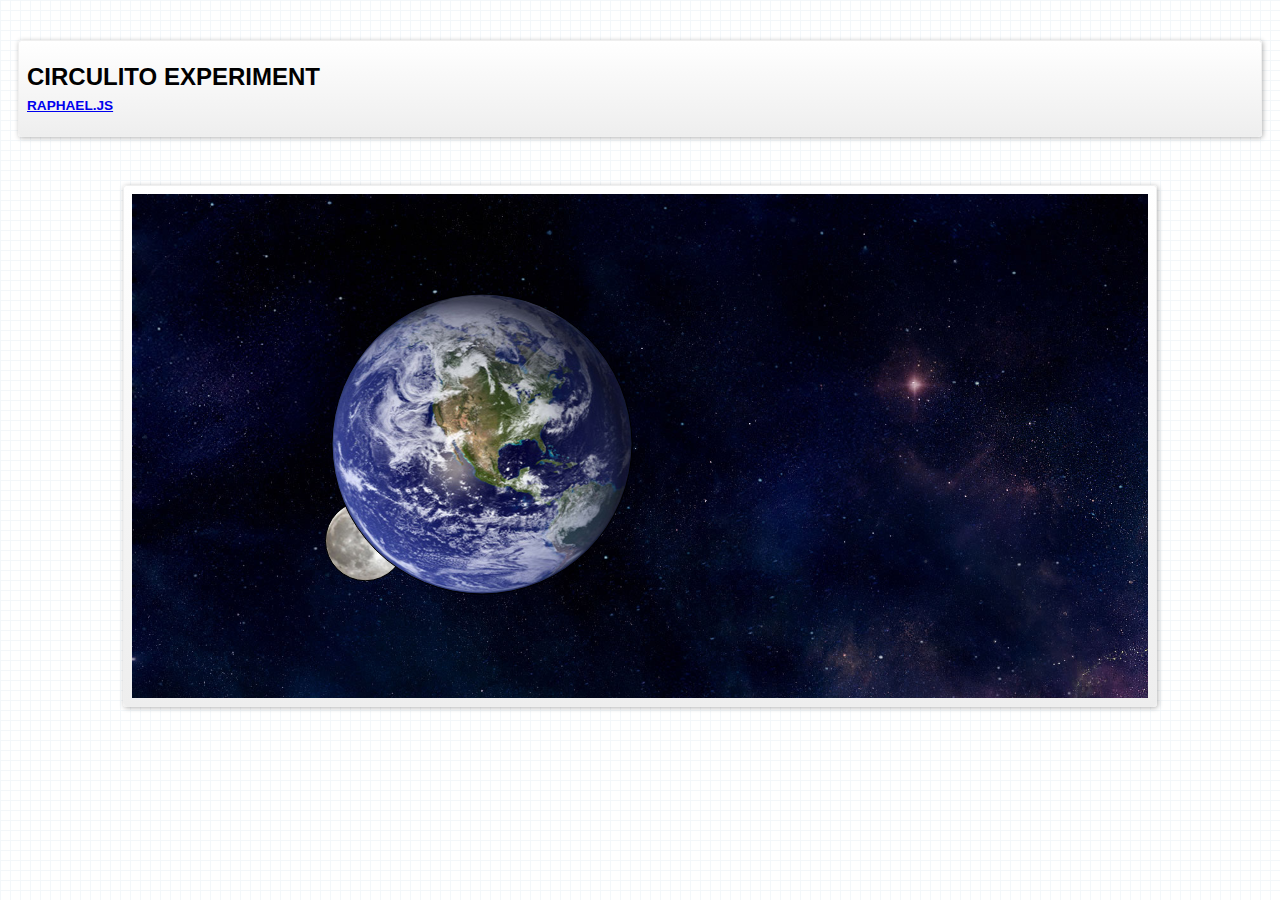
<file: raphaeljs-circulo/index.html>
<!DOCTYPE html>
<!--[if IE 8]>    <html class="no-js lt-ie9" lang="en"> <![endif]-->
<!--[if gt IE 8]><!--> <html class="no-js" lang="en"> <!--<![endif]-->
<head>
	<meta charset="utf-8" />
	<title>Dibuja un círculo con RaphaelJS</title>
	<!-- LINKS  -->
	<link rel="stylesheet" href="css/express.css">
	<!-- IE8 'n older IEs  -->
	<!--[if lt IE 9]>
		<script src="http://html5shiv.googlecode.com/svn/trunk/html5.js"></script>
		<script src="../javascripts/respond-min.js"></script>
	<![endif]--> 
	<script type="text/javascript" src="javascripts/express.js"></script>
	<script type="text/javascript" src="javascripts/raphael-min.js"></script>
	<script type="text/javascript">
	domready(function () {
		
		// Seleccionar el div contenedor y preparar el "lienzo" con RaphaelJS
		var elDrawArea = document.getElementById("drawArea");
		da = new Raphael(elDrawArea, 700, 500);
		
		// Dibujar las formas (Tierra y luna)
		var tierra = da.circle(350, 250, 150);
		tierra.attr({'fill': 'url(images/earth.jpg)'});
		var luna = da.circle(190, 380, 40);
		luna.attr({'fill': 'url(images/moon.jpg)', 'background-size':'100', 'id':'luna'});

		// Definir las animaciones: movimientox (cx, cy), tiempo, easing
		var t = 12e3; // 12000ms = 12 segundos
		traslacion1 = Raphael.animation({cx: 530,cy: 120}, t/2, 'linear', deVuelta);
		traslacion2 = Raphael.animation({cx: 190,cy: 380}, t/2, 'easeIn', deIda);

		// Funciones utilizadas como callbacks de las animaciones para perpetuar el ciclo de traslación.
		function deIda(){
			luna.toBack(); // se utiliza para enviar a la luna detrás de la tierra
			luna.animate(traslacion1);
		}

		function deVuelta(){
			luna.toFront();	 // pasa la luna al frente de la tierra
			luna.animate(traslacion2);
		}
		
		// Inicia la animación de traslación
		deIda();

	});
	</script>

</head>
<body>
	<div class="container">
		<div class="row page">
			<div class="twelve columns">
				<div class="row"><div class="twelve columns"><div class="panel">
						<h1 class="supertitle">Circulito experiment</h1>
						<h2 class="tagline"><a href="http://raphaeljs.com">Raphael.JS</a></h2>
				</div></div></div>
				<div class="row"><div class="twelve columns">
					<div class="ten columns offset-by-one">
						<div class="panel minheight" id="htmlog">
							
							<div id="drawArea" style="background:url(images/bg.jpg); background-size:100%;"></div>

						</div>
					</div>
				</div></div>
			</div>
		</div>
	</div>
</body>
</html>
</file>
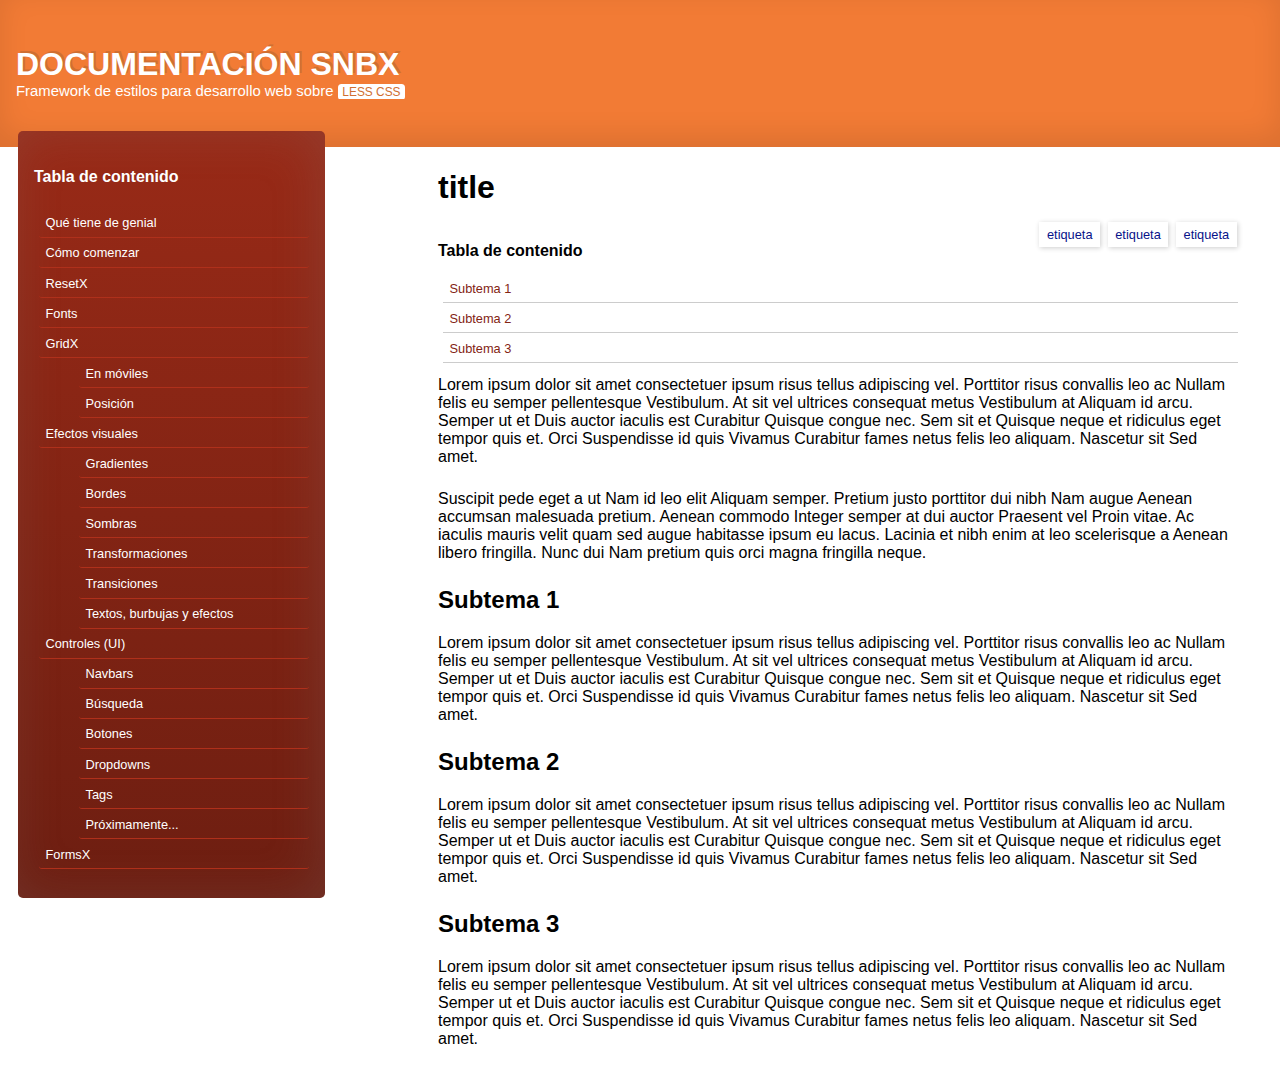
<file: snbx_docs/index.html>
<!DOCTYPE html>
<!--[if IE 8]>    <html class="no-js lt-ie9" lang="en"> <![endif]-->
<!--[if gt IE 8]><!--> <html class="no-js" lang="en"> <!--<![endif]-->
<head>
	<meta charset="utf-8" />
	<meta name="viewport" content="width=device-width, initial-scale=1.0,maximum-scale=1.0" />

	<title>Documentación SNBX</title>
	
	<!-- LINKS  -->
	<link rel="stylesheet" href="css/style.css">
	<link type="text/plain" rel="author" href="../humans.txt" />
	<link rel="shortcut icon" href="../images/favicon.ico" type="image/x-icon" />
	<link rel="apple-touch-icon-precomposed" href="../images/apple-touch-icon.png">
	<link rel="apple-touch-icon-precomposed" sizes="114x114" href="../images/apple-touch-icon-114x114.png">
	<!-- IE8 'n older IEs  -->
	<!--[if lt IE 9]>
		<script src="http://html5shiv.googlecode.com/svn/trunk/html5.js"></script>
		<script src="../javascripts/respond-min.js"></script>
	<![endif]-->

</head>
<body>

	<header>
		<div class="row">
			<div class="twelve columns">
				<h1 class="title">Documentación SNBX</h1>
				<p class="tagline">Framework de estilos para desarrollo web sobre <a href="">LESS CSS</a></p>
			</div>
		</div>
	</header>
	<!-- container -->
	<div class="container">

		<div class="areaContent">
			<div class="content eight columns hfeed push-four">
				<div class="hentry entry">
					<h1 class="entry-title">title</h1>
					<ul class="tags">
						<li><a href="http://google.com" rel="tag">etiqueta</a></li>
						<li><a href="#" rel="tag">etiqueta</a></li>
						<li><a href="#" rel="tag">etiqueta</a></li>
					</ul>

					<strong class="tocTitle">Tabla de contenido</strong>
					<ul class="toc">
						<li><a href="#s1">Subtema 1</a></li>
						<li><a href="#s2">Subtema 2</a></li>
						<li><a href="#s3">Subtema 3</a></li>
					</ul>
					<div class="entry-content">
						<p>Lorem ipsum dolor sit amet consectetuer ipsum risus tellus adipiscing vel. Porttitor risus convallis leo ac Nullam felis eu semper pellentesque Vestibulum. At sit vel ultrices consequat metus Vestibulum at Aliquam id arcu. Semper ut et Duis auctor iaculis est Curabitur Quisque congue nec. Sem sit et Quisque neque et ridiculus eget tempor quis et. Orci Suspendisse id quis Vivamus Curabitur fames netus felis leo aliquam. Nascetur sit Sed amet.</p>
						<p>Suscipit pede eget a ut Nam id leo elit Aliquam semper. Pretium justo porttitor dui nibh Nam augue Aenean accumsan malesuada pretium. Aenean commodo Integer semper at dui auctor Praesent vel Proin vitae. Ac iaculis mauris velit quam sed augue habitasse ipsum eu lacus. Lacinia et nibh enim at leo scelerisque a Aenean libero fringilla. Nunc dui Nam pretium quis orci magna fringilla neque.</p>
						<h2 id="s1">Subtema 1</h2>
						<p>Lorem ipsum dolor sit amet consectetuer ipsum risus tellus adipiscing vel. Porttitor risus convallis leo ac Nullam felis eu semper pellentesque Vestibulum. At sit vel ultrices consequat metus Vestibulum at Aliquam id arcu. Semper ut et Duis auctor iaculis est Curabitur Quisque congue nec. Sem sit et Quisque neque et ridiculus eget tempor quis et. Orci Suspendisse id quis Vivamus Curabitur fames netus felis leo aliquam. Nascetur sit Sed amet.</p>
						<h2 id="s2">Subtema 2</h2>
						<p>Lorem ipsum dolor sit amet consectetuer ipsum risus tellus adipiscing vel. Porttitor risus convallis leo ac Nullam felis eu semper pellentesque Vestibulum. At sit vel ultrices consequat metus Vestibulum at Aliquam id arcu. Semper ut et Duis auctor iaculis est Curabitur Quisque congue nec. Sem sit et Quisque neque et ridiculus eget tempor quis et. Orci Suspendisse id quis Vivamus Curabitur fames netus felis leo aliquam. Nascetur sit Sed amet.</p>
						<h2 id="s3">Subtema 3</h2>
						<p>Lorem ipsum dolor sit amet consectetuer ipsum risus tellus adipiscing vel. Porttitor risus convallis leo ac Nullam felis eu semper pellentesque Vestibulum. At sit vel ultrices consequat metus Vestibulum at Aliquam id arcu. Semper ut et Duis auctor iaculis est Curabitur Quisque congue nec. Sem sit et Quisque neque et ridiculus eget tempor quis et. Orci Suspendisse id quis Vivamus Curabitur fames netus felis leo aliquam. Nascetur sit Sed amet.</p>
					</div>
				</div>
			</div>

			<div class="three columns areaSidebar pull-eight">
				<section class="sidebar">
					<aside class="widget areaToc">
						<h4 class="title">Tabla de contenido</h4>
						<ul class="toc">
							<li><a href="#"><span class="icon"></span>Qué tiene de genial</a></li>
							<li><a href="#"><span class="icon"></span>Cómo comenzar</a></li>
							<li><a href="#"><span class="icon"></span>ResetX</a></li>
							<li><a href="#"><span class="icon"></span>Fonts</a></li>
							<li>
								<a href="#"><span class="icon"></span>GridX</a>
								<ul>
									<li><a href="#"><span class="icon"></span>En móviles</a></li>
									<li><a href="#"><span class="icon"></span>Posición</a></li>
								</ul>
							</li>
							<li><a href="#">
								<span class="icon"></span>Efectos visuales</a>
								<ul>
									<li><a href="#"><span class="icon"></span>Gradientes</a></li>
									<li><a href="#"><span class="icon"></span>Bordes</a></li>
									<li><a href="#"><span class="icon"></span>Sombras</a></li>
									<li><a href="#"><span class="icon"></span>Transformaciones</a></li>
									<li><a href="#"><span class="icon"></span>Transiciones</a></li>
									<li><a href="#"><span class="icon"></span>Textos, burbujas y efectos</a></li>
								</ul>
							</li>
							<li><a href="#">
								<span class="icon"></span>Controles (UI)</a>
								<ul>
									<li><a href="#"><span class="icon"></span>Navbars</a></li>
									<li><a href="#"><span class="icon"></span>Búsqueda</a></li>
									<li><a href="#"><span class="icon"></span>Botones</a></li>
									<li><a href="#"><span class="icon"></span>Dropdowns</a></li>
									<li><a href="#"><span class="icon"></span>Tags</a></li>
									<li><a href="#"><span class="icon"></span>Próximamente...</a></li>
								</ul>
							</li>
							<li><a href="#"><span class="icon"></span>FormsX</a></li>
						</ul>
					</aside>
				</section>
			</div>
		</div>

	</div>
	<!-- container -->
</body>
</html>
</file>
<file: raphaeljs-circulo/css/express.css>
/* This beautiful CSS-File has been crafted with LESS (lesscss.org) and compiled by simpLESS (wearekiss.com/simpless) */
/*!
*
* LA SAN BOX
*
*//*!
*
* FONTX
* by @dic7 (github:ivanmendoza)
*
* To use with _snbx-reset.less.
* 
*//*!
*
* RESETX
* by @dic7 (github:ivanmendoza)
* 
* Based on Start Vanilla CSS 1.0.1 and CSS Normalize
* Required: _snbx-font.less or similar. 
*
*/body{font:normal 1em verdana,helvetica,arial,sans-serif;font-size:16px;background:#fff;color:#000;margin:0;padding:0}pre,code,tt{font:normal 1/1.5 'Lucida Console','Consolas','Courier New',monospace}b,strong{font-weight:700}h1,h2,h3,h4,h5,h6{font:normal 2/.9 'gill sans','Century Gothic',verdana,sans-serif}em,i,dfn{font-style:italic}dfn{font-weight:700}p,code,pre,kbd{margin:0 0 1.5em 0}blockquote{margin:0 1.5em 1.5em 1.5em;font-style:italic}cite{font-style:italic}li ul,li ol{margin:0 1.5em}ul,ol{margin:0 1.5em 1.5em 1.5em}ul{list-style-type:disc}ol{list-style-type:decimal}ol ol{list-style:upper-alpha}ol ol ol{list-style:lower-roman}ol ol ol ol{list-style:lower-alpha}dl{margin:0 0 1.5em 0}dl dt{font-weight:700}dd{margin-left:1.5em}table{margin-bottom:1.4em;width:100%;border-collapse:collapse;border-spacing:0}th{font-weight:700;text-align:left}th,td,caption{padding:4px 10px 4px 5px}tfoot{font-style:italic}sup,sub{line-height:0}abbr,acronym{border-bottom:1px dotted}address{margin:0 0 1.5em;font-style:italic}del{text-decoration:line-through}pre{margin:1.5em 0;white-space:pre}img.centered,.aligncenter,div.aligncenter{display:block;margin-left:auto;margin-right:auto}img.alignright{display:inline}img.alignleft{display:inline}.alignright{float:right;margin-left:10px}.alignleft{float:left;margin-right:10px}img{max-width:100%}* html .clearfix{height:1%}*+html .clearfix{display:inline-block}.clearfix:after{content:".";display:block;height:0;clear:both;visibility:hidden}* html .group{height:1%}*+html .group{display:inline-block}.group:after{content:".";display:block;height:0;clear:both;visibility:hidden}.input,textarea,button,label{font:normal 1/1 tahoma,sans-serif}article,aside,details,figcaption,figure,footer,header,hgroup,nav,section,summary{display:block}audio,canvas,video{display:inline-block;*display:inline;*zoom:1}audio:not([controls]){display:none}[hidden]{display:none}form{margin:0}fieldset{border:1px solid #c0c0c0;margin:0 2px;padding:.35em .625em .75em}legend{border:0;padding:0;white-space:normal;*margin-left:-7px}button,input,select,textarea{font-size:100%;margin:0;vertical-align:baseline;*vertical-align:middle}button,input{line-height:normal}button,input[type="button"],input[type="reset"],input[type="submit"]{cursor:pointer;-webkit-appearance:button;*overflow:visible}button[disabled],input[disabled]{cursor:default}input[type="checkbox"],input[type="radio"]{box-sizing:border-box;padding:0;*height:13px;*width:13px}input[type="search"]{-webkit-appearance:textfield;-moz-box-sizing:content-box;-webkit-box-sizing:content-box;box-sizing:content-box}input[type="search"]::-webkit-search-decoration,input[type="search"]::-webkit-search-cancel-button{-webkit-appearance:none}button::-moz-focus-inner,input::-moz-focus-inner{border:0;padding:0}textarea{overflow:auto;vertical-align:top}.leftAlign{float:left;clear:none}.rightAlign{float:right;clear:none}.textToLeft{text-align:left}.textToCenter{text-align:center}.textToRight{text-align:right}.areaForm{clear:both;margin:0;padding:0;overflow:hidden}/*!
*
* GRIDX
* by @dic7 (github:ivanmendoza)
*
* Based on Gridpak – gridpak.com
* 
*/.mixin-span_first{margin-left:0;border-left-width:0}.columns.borderL{border-left:solid 1px #ccc!important}.columns.borderR{border-right:solid 1px #ccc!important}.borderT{border-top:solid 2px rgba(0,0,0,.30000000000000004)!important}.borderB{border-bottom:solid 2px rgba(0,0,0,.30000000000000004)!important}.container{width:100%;max-width:480px}.row{overflow:hidden}.one-mobile.column,.one-mobile.columns{width:25%;border:0 solid rgba(0,0,0,0);float:left;-webkit-box-sizing:border-box;-moz-box-sizing:border-box;box-sizing:border-box;-moz-background-clip:padding-box!important;-webkit-background-clip:padding-box!important;background-clip:padding-box!important;border-left-width:4px;padding:0;margin-left:0;position:relative}.two-mobile.columns{width:50%;border:0 solid rgba(0,0,0,0);float:left;-webkit-box-sizing:border-box;-moz-box-sizing:border-box;box-sizing:border-box;-moz-background-clip:padding-box!important;-webkit-background-clip:padding-box!important;background-clip:padding-box!important;border-left-width:4px;padding:0;margin-left:0;position:relative}.three-mobile.columns{width:75%;border:0 solid rgba(0,0,0,0);float:left;-webkit-box-sizing:border-box;-moz-box-sizing:border-box;box-sizing:border-box;-moz-background-clip:padding-box!important;-webkit-background-clip:padding-box!important;background-clip:padding-box!important;border-left-width:4px;padding:0;margin-left:0;position:relative}.four-mobile.columns{width:100%;border:0 solid rgba(0,0,0,0);float:left;-webkit-box-sizing:border-box;-moz-box-sizing:border-box;box-sizing:border-box;-moz-background-clip:padding-box!important;-webkit-background-clip:padding-box!important;background-clip:padding-box!important;border-left-width:0;padding:0;margin-left:0;position:relative}.offset-by-one{margin-left:25%!important}.offset-by-two{margin-left:50%!important}.offset-by-three{margin-left:75%!important}.offset-by-four{margin-left:100%!important}.column:first-child,.columns:first-child{margin-left:0;border-left-width:0}@media screen and (min-width: 481px) and (max-width: 1024px){.container{ width:100%;max-width:1000px}.row{overflow:hidden}.one.column,.one.columns{width:8.333333333333334%;border:0 solid rgba(0,0,0,0);float:left;-webkit-box-sizing:border-box;-moz-box-sizing:border-box;box-sizing:border-box;-moz-background-clip:padding-box!important;-webkit-background-clip:padding-box!important;background-clip:padding-box!important;border-left-width:10px;padding:0;margin-left:0;position:relative}.two.columns{width:16.666666666666668%;border:0 solid rgba(0,0,0,0);float:left;-webkit-box-sizing:border-box;-moz-box-sizing:border-box;box-sizing:border-box;-moz-background-clip:padding-box!important;-webkit-background-clip:padding-box!important;background-clip:padding-box!important;border-left-width:10px;padding:0;margin-left:0;position:relative}.three.columns{width:25%;border:0 solid rgba(0,0,0,0);float:left;-webkit-box-sizing:border-box;-moz-box-sizing:border-box;box-sizing:border-box;-moz-background-clip:padding-box!important;-webkit-background-clip:padding-box!important;background-clip:padding-box!important;border-left-width:10px;padding:0;margin-left:0;position:relative}.four.columns{width:33.333333333333336%;border:0 solid rgba(0,0,0,0);float:left;-webkit-box-sizing:border-box;-moz-box-sizing:border-box;box-sizing:border-box;-moz-background-clip:padding-box!important;-webkit-background-clip:padding-box!important;background-clip:padding-box!important;border-left-width:10px;padding:0;margin-left:0;position:relative}.five.columns{width:41.66666666666667%;border:0 solid rgba(0,0,0,0);float:left;-webkit-box-sizing:border-box;-moz-box-sizing:border-box;box-sizing:border-box;-moz-background-clip:padding-box!important;-webkit-background-clip:padding-box!important;background-clip:padding-box!important;border-left-width:10px;padding:0;margin-left:0;position:relative}.six.columns{width:50%;border:0 solid rgba(0,0,0,0);float:left;-webkit-box-sizing:border-box;-moz-box-sizing:border-box;box-sizing:border-box;-moz-background-clip:padding-box!important;-webkit-background-clip:padding-box!important;background-clip:padding-box!important;border-left-width:10px;padding:0;margin-left:0;position:relative}.seven.columns{width:58.333333333333336%;border:0 solid rgba(0,0,0,0);float:left;-webkit-box-sizing:border-box;-moz-box-sizing:border-box;box-sizing:border-box;-moz-background-clip:padding-box!important;-webkit-background-clip:padding-box!important;background-clip:padding-box!important;border-left-width:10px;padding:0;margin-left:0;position:relative}.eight.columns{width:66.66666666666667%;border:0 solid rgba(0,0,0,0);float:left;-webkit-box-sizing:border-box;-moz-box-sizing:border-box;box-sizing:border-box;-moz-background-clip:padding-box!important;-webkit-background-clip:padding-box!important;background-clip:padding-box!important;border-left-width:10px;padding:0;margin-left:0;position:relative}.nine.columns{width:75%;border:0 solid rgba(0,0,0,0);float:left;-webkit-box-sizing:border-box;-moz-box-sizing:border-box;box-sizing:border-box;-moz-background-clip:padding-box!important;-webkit-background-clip:padding-box!important;background-clip:padding-box!important;border-left-width:10px;padding:0;margin-left:0;position:relative}.ten.columns{width:83.33333333333334%;border:0 solid rgba(0,0,0,0);float:left;-webkit-box-sizing:border-box;-moz-box-sizing:border-box;box-sizing:border-box;-moz-background-clip:padding-box!important;-webkit-background-clip:padding-box!important;background-clip:padding-box!important;border-left-width:10px;padding:0;margin-left:0;position:relative}.eleven.columns{width:91.66666666666667%;border:0 solid rgba(0,0,0,0);float:left;-webkit-box-sizing:border-box;-moz-box-sizing:border-box;box-sizing:border-box;-moz-background-clip:padding-box!important;-webkit-background-clip:padding-box!important;background-clip:padding-box!important;border-left-width:10px;padding:0;margin-left:0;position:relative}.twelve.columns{width:100%;border:0 solid rgba(0,0,0,0);float:left;-webkit-box-sizing:border-box;-moz-box-sizing:border-box;box-sizing:border-box;-moz-background-clip:padding-box!important;-webkit-background-clip:padding-box!important;background-clip:padding-box!important;border-left-width:10px;padding:0;margin-left:0;position:relative}.offset-by-one{margin-left:8.333333333333334%!important}.offset-by-two{margin-left:16.666666666666668%!important}.offset-by-three{margin-left:25%!important}.offset-by-four{margin-left:33.333333333333336%!important}.offset-by-five{margin-left:41.66666666666667%!important}.offset-by-six{margin-left:50%!important}.offset-by-seven{margin-left:58.333333333333336%!important}.offset-by-eight{margin-left:66.66666666666667%!important}.offset-by-nine{margin-left:75%!important}.offset-by-ten{margin-left:83.33333333333334%!important}.offset-by-eleven{margin-left:91.66666666666667%!important}.offset-by-twelve{margin-left:100%!important}.pull-two{right:16.666666666666668%}.pull-three{right:25%}.pull-four{right:33.333333333333336%}.pull-five{right:41.66666666666667%}.pull-six{right:50%}.pull-seven{right:58.333333333333336%}.pull-eight{right:66.66666666666667%}.pull-nine{right:75%}.pull-ten{right:83.33333333333334%}.pull-eleven{right:91.66666666666667%}.pull-twelve{right:100%}.push-two{left:16.666666666666668%}.push-three{left:25%}.push-four{left:33.333333333333336%}.push-five{left:41.66666666666667%}.push-six{left:50%}.push-seven{left:58.333333333333336%}.push-eight{left:66.66666666666667%}.push-nine{left:75%}.push-ten{left:83.33333333333334%}.push-eleven{left:91.66666666666667%}.push-twelve{left:100%}.column:first-child,.columns:first-child{margin-left:0;border-left-width:0}}@media screen and (min-width: 1025px){.container{ width:100%;max-width:1260px}.row{overflow:hidden}.one.column,.one.columns{width:8.333333333333334%;border:0 solid rgba(0,0,0,0);float:left;-webkit-box-sizing:border-box;-moz-box-sizing:border-box;box-sizing:border-box;-moz-background-clip:padding-box!important;-webkit-background-clip:padding-box!important;background-clip:padding-box!important;border-left-width:10px;padding:0;margin-left:0;position:relative}.two.columns{width:16.666666666666668%;border:0 solid rgba(0,0,0,0);float:left;-webkit-box-sizing:border-box;-moz-box-sizing:border-box;box-sizing:border-box;-moz-background-clip:padding-box!important;-webkit-background-clip:padding-box!important;background-clip:padding-box!important;border-left-width:10px;padding:0;margin-left:0;position:relative}.three.columns{width:25%;border:0 solid rgba(0,0,0,0);float:left;-webkit-box-sizing:border-box;-moz-box-sizing:border-box;box-sizing:border-box;-moz-background-clip:padding-box!important;-webkit-background-clip:padding-box!important;background-clip:padding-box!important;border-left-width:10px;padding:0;margin-left:0;position:relative}.four.columns{width:33.333333333333336%;border:0 solid rgba(0,0,0,0);float:left;-webkit-box-sizing:border-box;-moz-box-sizing:border-box;box-sizing:border-box;-moz-background-clip:padding-box!important;-webkit-background-clip:padding-box!important;background-clip:padding-box!important;border-left-width:10px;padding:0;margin-left:0;position:relative}.five.columns{width:41.66666666666667%;border:0 solid rgba(0,0,0,0);float:left;-webkit-box-sizing:border-box;-moz-box-sizing:border-box;box-sizing:border-box;-moz-background-clip:padding-box!important;-webkit-background-clip:padding-box!important;background-clip:padding-box!important;border-left-width:10px;padding:0;margin-left:0;position:relative}.six.columns{width:50%;border:0 solid rgba(0,0,0,0);float:left;-webkit-box-sizing:border-box;-moz-box-sizing:border-box;box-sizing:border-box;-moz-background-clip:padding-box!important;-webkit-background-clip:padding-box!important;background-clip:padding-box!important;border-left-width:10px;padding:0;margin-left:0;position:relative}.seven.columns{width:58.333333333333336%;border:0 solid rgba(0,0,0,0);float:left;-webkit-box-sizing:border-box;-moz-box-sizing:border-box;box-sizing:border-box;-moz-background-clip:padding-box!important;-webkit-background-clip:padding-box!important;background-clip:padding-box!important;border-left-width:10px;padding:0;margin-left:0;position:relative}.eight.columns{width:66.66666666666667%;border:0 solid rgba(0,0,0,0);float:left;-webkit-box-sizing:border-box;-moz-box-sizing:border-box;box-sizing:border-box;-moz-background-clip:padding-box!important;-webkit-background-clip:padding-box!important;background-clip:padding-box!important;border-left-width:10px;padding:0;margin-left:0;position:relative}.nine.columns{width:75%;border:0 solid rgba(0,0,0,0);float:left;-webkit-box-sizing:border-box;-moz-box-sizing:border-box;box-sizing:border-box;-moz-background-clip:padding-box!important;-webkit-background-clip:padding-box!important;background-clip:padding-box!important;border-left-width:10px;padding:0;margin-left:0;position:relative}.ten.columns{width:83.33333333333334%;border:0 solid rgba(0,0,0,0);float:left;-webkit-box-sizing:border-box;-moz-box-sizing:border-box;box-sizing:border-box;-moz-background-clip:padding-box!important;-webkit-background-clip:padding-box!important;background-clip:padding-box!important;border-left-width:10px;padding:0;margin-left:0;position:relative}.eleven.columns{width:91.66666666666667%;border:0 solid rgba(0,0,0,0);float:left;-webkit-box-sizing:border-box;-moz-box-sizing:border-box;box-sizing:border-box;-moz-background-clip:padding-box!important;-webkit-background-clip:padding-box!important;background-clip:padding-box!important;border-left-width:10px;padding:0;margin-left:0;position:relative}.twelve.columns{width:100%;border:0 solid rgba(0,0,0,0);float:left;-webkit-box-sizing:border-box;-moz-box-sizing:border-box;box-sizing:border-box;-moz-background-clip:padding-box!important;-webkit-background-clip:padding-box!important;background-clip:padding-box!important;border-left-width:10px;padding:0;margin-left:0;position:relative}.offset-by-one{margin-left:8.333333333333334%!important}.offset-by-two{margin-left:16.666666666666668%!important}.offset-by-three{margin-left:25%!important}.offset-by-four{margin-left:33.333333333333336%!important}.offset-by-five{margin-left:41.66666666666667%!important}.offset-by-six{margin-left:50%!important}.offset-by-seven{margin-left:58.333333333333336%!important}.offset-by-eight{margin-left:66.66666666666667%!important}.offset-by-nine{margin-left:75%!important}.offset-by-ten{margin-left:83.33333333333334%!important}.offset-by-eleven{margin-left:91.66666666666667%!important}.offset-by-twelve{margin-left:100%!important}.pull-two{right:16.666666666666668%}.pull-three{right:25%}.pull-four{right:33.333333333333336%}.pull-five{right:41.66666666666667%}.pull-six{right:50%}.pull-seven{right:58.333333333333336%}.pull-eight{right:66.66666666666667%}.pull-nine{right:75%}.pull-ten{right:83.33333333333334%}.pull-eleven{right:91.66666666666667%}.pull-twelve{right:100%}.push-two{left:16.666666666666668%}.push-three{left:25%}.push-four{left:33.333333333333336%}.push-five{left:41.66666666666667%}.push-six{left:50%}.push-seven{left:58.333333333333336%}.push-eight{left:66.66666666666667%}.push-nine{left:75%}.push-ten{left:83.33333333333334%}.push-eleven{left:91.66666666666667%}.push-twelve{left:100%}.column:first-child,.columns:first-child{margin-left:0;border-left-width:0}}/*!
*
* ELEMENTX
* by @dic7 (github:ivanmendoza)
* 
* Based on LESS Elements 0.6 by Dmitry Fadeyev. http://lesselements.com
*
*/#texts .cut{white-space:nowrap;text-overflow:ellipsis;overflow:hidden}body{background:url([data-uri])}.container{margin:0 auto;padding:1em 0}.panel{border:solid 1px #efefef;background:#efefef;background:-webkit-gradient(linear,left bottom,left top,color-stop(0, #eee),color-stop(1, #fff));background:-moz-linear-gradient(center bottom, #eee 0, #fff 100%);background:-ms-linear-gradient(bottom, #eee 0, #fff 100%);filter:progid:DXImageTransform.Microsoft.gradient( startColorstr='#ffffff', endColorstr='#eeeeee', GradientType=0);-webkit-border-radius:.2em;-moz-border-radius:.2em;border-radius:.2em;-moz-background-clip:padding;-webkit-background-clip:padding-box;background-clip:padding-box;-webkit-box-shadow:1px 1px 5px rgba(0,0,0,.30000000000000004);-moz-box-shadow:1px 1px 5px rgba(0,0,0,.30000000000000004);box-shadow:1px 1px 5px rgba(0,0,0,.30000000000000004);margin:1.5em .5em;padding:.5em;font-size:1em;line-height:1.2}.panel.minheight{min-height:18em}.supertitle,.tagline{font-weight:700;text-transform:uppercase;line-height:1;margin:.4em 0;padding:0}.supertitle{font-size:1.5em;margin-top:.6666666666666666em}.tagline{font-size:.85em;margin-bottom:1.1764705882352942em}#htmlog hr{border:0;border-top:solid 1px #eee}
</file>
<file: snbx_docs/css/style.css>
/*!
*
* LASANBOX MOBILE FIRST
* ivan <soporte@ivanmendoza.net>
*
*/
/*
	FONTS
*/
/*!
*
* RESETX
* by @dic7 (github:ivanmendoza)
* 
* Based on Start Vanilla CSS 1.0.1 and CSS Normalize
* Required: _snbx-font.less or similar. 
*
*/
body {
  font: normal 1em verdana, helvetica, arial, sans-serif;
  font-size: 16px;
  background: #fff;
  color: #000;
  margin: 0;
  padding: 0;
}
pre,
code,
tt {
  font: normal 1/1.5 'Lucida Console', 'Consolas', 'Courier New', monospace;
}
b,
strong {
  font-weight: bold;
}
h1,
h2,
h3,
h4,
h5,
h6 {
  font: normal 2/.9 'Century Gothic', verdana, sans-serif;
}
em,
i,
dfn {
  font-style: italic;
}
dfn {
  font-weight: bold;
}
p,
code,
pre,
kbd {
  margin: 0 0 1.5em 0;
}
blockquote {
  margin: 0 1.5em 1.5em 1.5em;
  font-style: italic;
}
cite {
  font-style: italic;
}
li ul,
li ol {
  margin: 0 1.5em;
}
ul,
ol {
  margin: 0 1.5em 1.5em 1.5em;
}
ul {
  list-style-type: disc;
}
ol {
  list-style-type: decimal;
}
ol ol {
  list-style: upper-alpha;
}
ol ol ol {
  list-style: lower-roman;
}
ol ol ol ol {
  list-style: lower-alpha;
}
dl {
  margin: 0 0 1.5em 0;
}
dl dt {
  font-weight: bold;
}
dd {
  margin-left: 1.5em;
}
table {
  margin-bottom: 1.4em;
  width: 100%;
  border-collapse: collapse;
  border-spacing: 0;
}
th {
  font-weight: bold;
  text-align: left;
}
th,
td,
caption {
  padding: 4px 10px 4px 5px;
}
tfoot {
  font-style: italic;
}
sup,
sub {
  line-height: 0;
}
abbr,
acronym {
  border-bottom: 1px dotted;
}
address {
  margin: 0 0 1.5em;
  font-style: italic;
}
del {
  text-decoration: line-through;
}
pre {
  margin: 1.5em 0;
  white-space: pre;
}
img.centered,
.aligncenter,
div.aligncenter {
  display: block;
  margin-left: auto;
  margin-right: auto;
}
img.alignright {
  display: inline;
}
img.alignleft {
  display: inline;
}
.alignright {
  float: right;
  margin-left: 10px;
}
.alignleft {
  float: left;
  margin-right: 10px;
}
img {
  max-width: 100%;
}
* html .clearfix {
  height: 1%;
}
* + html .clearfix {
  display: inline-block;
}
.clearfix:after {
  content: ".";
  display: block;
  height: 0;
  clear: both;
  visibility: hidden;
}
* html .group {
  height: 1%;
}
* + html .group {
  display: inline-block;
}
.group:after {
  content: ".";
  display: block;
  height: 0;
  clear: both;
  visibility: hidden;
}
.input,
textarea,
button,
label {
  font: normal 1/1 tahoma, sans-serif;
}
/*
	normalize.css
	http://github.com/necolas/normalize.css
*/
/*
	 * Corrects block display not defined in IE6/7/8/9 & FF3
	 */
article,
aside,
details,
figcaption,
figure,
footer,
header,
hgroup,
nav,
section,
summary {
  display: block;
}
audio,
canvas,
video {
  display: inline-block;
  *display: inline;
  *zoom: 1;
}
audio:not([controls]) {
  display: none;
}
[hidden] {
  display: none;
}
/*
	 * Corrects margin displayed oddly in IE6/7
	 */
form {
  margin: 0;
}
/*
	 * Define consistent border, margin, and padding
	 */
fieldset {
  border: 1px solid #c0c0c0;
  margin: 0 2px;
  padding: 0.35em 0.625em 0.75em;
}
/*
	 * 1. Corrects color not being inherited in IE6/7/8/9
	 * 2. Corrects text not wrapping in FF3 
	 * 3. Corrects alignment displayed oddly in IE6/7
	 */
legend {
  border: 0;
  /* 1 */

  padding: 0;
  white-space: normal;
  /* 2 */

  *margin-left: -7px;
  /* 3 */

}
/*
	 * 1. Corrects font size not being inherited in all browsers
	 * 2. Addresses margins set differently in IE6/7, FF3+, S5, Chrome
	 * 3. Improves appearance and consistency in all browsers
	 */
button,
input,
select,
textarea {
  font-size: 100%;
  /* 1 */

  margin: 0;
  /* 2 */

  vertical-align: baseline;
  *vertical-align: middle;
  /* 3 */

  outline: none;
}
/*
	 * Addresses FF3/4 setting line-height on 'input' using !important in the UA stylesheet
	 */
button,
input {
  line-height: normal;
  /* 1 */

}
/*
	 * 1. Improves usability and consistency of cursor style between image-type 'input' and others
	 * 2. Corrects inability to style clickable 'input' types in iOS
	 * 3. Removes inner spacing in IE7 without affecting normal text inputs
	 *    Known issue: inner spacing remains in IE6
	 */
button,
input[type="button"],
input[type="reset"],
input[type="submit"] {
  cursor: pointer;
  /* 1 */

  -webkit-appearance: button;
  /* 2 */

  *overflow: visible;
  /* 3 */

}
/*
	 * Re-set default cursor for disabled elements
	 */
button[disabled],
input[disabled] {
  cursor: default;
}
/*
	 * 1. Addresses box sizing set to content-box in IE8/9
	 * 2. Removes excess padding in IE8/9
	 * 3. Removes excess padding in IE7
	      Known issue: excess padding remains in IE6
	 */
input[type="checkbox"],
input[type="radio"] {
  box-sizing: border-box;
  /* 1 */

  padding: 0;
  /* 2 */

  *height: 13px;
  *width: 13px;
  /* 3 */

}
/*
	 * 1. Addresses appearance set to searchfield in S5, Chrome
	 * 2. Addresses box-sizing set to border-box in S5, Chrome (include -moz to future-proof)
	 */
input[type="search"] {
  -webkit-appearance: textfield;
  /* 1 */

  -moz-box-sizing: content-box;
  -webkit-box-sizing: content-box;
  /* 2 */

  box-sizing: content-box;
}
/*
	 * Removes inner padding and search cancel button in S5, Chrome on OS X
	 */
input[type="search"]::-webkit-search-decoration,
input[type="search"]::-webkit-search-cancel-button {
  -webkit-appearance: none;
}
/*
	 * Removes inner padding and border in FF3+
	 * www.sitepen.com/blog/2008/05/14/the-devils-in-the-details-fixing-dojos-toolbar-buttons/
	 */
button::-moz-focus-inner,
input::-moz-focus-inner {
  border: 0;
  padding: 0;
}
/*
	 * 1. Removes default vertical scrollbar in IE6/7/8/9
	 * 2. Improves readability and alignment in all browsers
	 */
textarea {
  overflow: auto;
  /* 1 */

  vertical-align: top;
  /* 2 */

}
/*
	MY DEFAULTS
*/
.leftAlign {
  float: left;
  clear: none;
}
.rightAlign {
  float: right;
  clear: none;
}
.centerAlign {
  margin-left: auto;
  margin-right: auto;
}
.textToLeft {
  text-align: left;
}
.textToCenter {
  text-align: center;
}
.textToRight {
  text-align: right;
}
.areaForm {
  clear: both;
  margin: 0;
  padding: 0;
  overflow: hidden;
}
/*!
*
* ELEMENTX
* by @dic7 (github:ivanmendoza)
* 
* Based on LESS Elements 0.6 by Dmitry Fadeyev. http://lesselements.com
*
*/
#borders .none {
  border: none;
  -webkit-border-radius: 0;
  -moz-border-radius: 0;
  border-radius: 0;
  -moz-background-clip: padding;
  -webkit-background-clip: padding-box;
  background-clip: padding-box;
}
/*!
*
* CONTROLX
* by @dic7 (github:ivanmendoza)
* 
*/
#ui .input-text {
  -webkit-border-radius: 4px;
  -moz-border-radius: 4px;
  border-radius: 4px;
  -moz-background-clip: padding;
  -webkit-background-clip: padding-box;
  background-clip: padding-box;
  border: solid 1px #aaa;
  padding: .35em;
  margin-right: .2em;
  -webkit-appearance: none;
  outline: none;
}
/*!
*
* GRIDX
* by @dic7 (github:ivanmendoza)
*
* Based on Gridpak – gridpak.com
* 
*/
.mixin-span_first {
  margin-left: 0;
}
.display {
  background: #eee;
  position: relative;
}
.display:before {
  content: " ";
  border: dashed 1px rgba(0, 0, 0, 0.2);
  border-width: 0 1px 1px 0;
  position: absolute;
  top: 0;
  bottom: 0;
  left: 0;
  right: 0;
  z-index: 10;
}
.display > * {
  background: rgba(255, 255, 0, 0.7);
}
.display > * > * {
  background: rgba(255, 210, 0, 0.7);
}
.columns.borderL {
  border-left: solid 1px #ccc !important;
}
.columns.borderR {
  border-right: solid 1px #ccc !important;
}
.borderT {
  border-top: solid 2px rgba(0, 0, 0, 0.30000000000000004) !important;
}
.borderB {
  border-bottom: solid 2px rgba(0, 0, 0, 0.30000000000000004) !important;
}
/* ------ Moviles ------ */
.container {
  width: 100%;
  max-width: 480px;
}
.fixedContainer {
  margin: 0 auto;
  width: 100%;
  max-width: 480px;
}
.row {
  margin-left: -4px;
  overflow: hidden;
  clear: both;
}
.one-mobile.column,
.one-mobile.columns {
  border: 0px solid rgba(0, 0, 0, 0);
  float: left;
  -webkit-box-sizing: border-box;
  -moz-box-sizing: border-box;
  box-sizing: border-box;
  -moz-background-clip: padding-box !important;
  -webkit-background-clip: padding-box !important;
  background-clip: padding-box !important;
  width: 25%;
  border-left-width: 4px;
  padding: 0;
  margin-left: 0;
  position: relative;
}
.two-mobile.columns {
  border: 0px solid rgba(0, 0, 0, 0);
  float: left;
  -webkit-box-sizing: border-box;
  -moz-box-sizing: border-box;
  box-sizing: border-box;
  -moz-background-clip: padding-box !important;
  -webkit-background-clip: padding-box !important;
  background-clip: padding-box !important;
  width: 50%;
  border-left-width: 4px;
  padding: 0;
  margin-left: 0;
  position: relative;
}
.three-mobile.columns {
  border: 0px solid rgba(0, 0, 0, 0);
  float: left;
  -webkit-box-sizing: border-box;
  -moz-box-sizing: border-box;
  box-sizing: border-box;
  -moz-background-clip: padding-box !important;
  -webkit-background-clip: padding-box !important;
  background-clip: padding-box !important;
  width: 75%;
  border-left-width: 4px;
  padding: 0;
  margin-left: 0;
  position: relative;
}
.four-mobile.columns {
  border: 0px solid rgba(0, 0, 0, 0);
  float: left;
  -webkit-box-sizing: border-box;
  -moz-box-sizing: border-box;
  box-sizing: border-box;
  -moz-background-clip: padding-box !important;
  -webkit-background-clip: padding-box !important;
  background-clip: padding-box !important;
  width: 100%;
  border-left-width: 0;
  padding: 0;
  margin-left: 0;
  position: relative;
}
.all.columns {
  margin-left: 0;
  width: 100%;
}
/* ------ Tablets ------ */
@media screen and (min-width: 481px) and (max-width: 1024px) {
  .container {
    width: 100%;
    max-width: 1000px;
  }
  .fixedContainer {
    margin: 0 auto;
    width: 100%;
    max-width: 1000px;
  }
  .row {
    margin-left: -8px;
  }
  .one.column,
  .one.columns {
    border: 0px solid rgba(0, 0, 0, 0);
    float: left;
    -webkit-box-sizing: border-box;
    -moz-box-sizing: border-box;
    box-sizing: border-box;
    -moz-background-clip: padding-box !important;
    -webkit-background-clip: padding-box !important;
    background-clip: padding-box !important;
    width: 8.333333333333334%;
    border-left-width: 8px;
    padding: 0;
    margin-left: 0;
    position: relative;
  }
  .two.columns {
    border: 0px solid rgba(0, 0, 0, 0);
    float: left;
    -webkit-box-sizing: border-box;
    -moz-box-sizing: border-box;
    box-sizing: border-box;
    -moz-background-clip: padding-box !important;
    -webkit-background-clip: padding-box !important;
    background-clip: padding-box !important;
    width: 16.666666666666668%;
    border-left-width: 8px;
    padding: 0;
    margin-left: 0;
    position: relative;
  }
  .three.columns {
    border: 0px solid rgba(0, 0, 0, 0);
    float: left;
    -webkit-box-sizing: border-box;
    -moz-box-sizing: border-box;
    box-sizing: border-box;
    -moz-background-clip: padding-box !important;
    -webkit-background-clip: padding-box !important;
    background-clip: padding-box !important;
    width: 25%;
    border-left-width: 8px;
    padding: 0;
    margin-left: 0;
    position: relative;
  }
  .four.columns {
    border: 0px solid rgba(0, 0, 0, 0);
    float: left;
    -webkit-box-sizing: border-box;
    -moz-box-sizing: border-box;
    box-sizing: border-box;
    -moz-background-clip: padding-box !important;
    -webkit-background-clip: padding-box !important;
    background-clip: padding-box !important;
    width: 33.333333333333336%;
    border-left-width: 8px;
    padding: 0;
    margin-left: 0;
    position: relative;
  }
  .five.columns {
    border: 0px solid rgba(0, 0, 0, 0);
    float: left;
    -webkit-box-sizing: border-box;
    -moz-box-sizing: border-box;
    box-sizing: border-box;
    -moz-background-clip: padding-box !important;
    -webkit-background-clip: padding-box !important;
    background-clip: padding-box !important;
    width: 41.66666666666667%;
    border-left-width: 8px;
    padding: 0;
    margin-left: 0;
    position: relative;
  }
  .six.columns {
    border: 0px solid rgba(0, 0, 0, 0);
    float: left;
    -webkit-box-sizing: border-box;
    -moz-box-sizing: border-box;
    box-sizing: border-box;
    -moz-background-clip: padding-box !important;
    -webkit-background-clip: padding-box !important;
    background-clip: padding-box !important;
    width: 50%;
    border-left-width: 8px;
    padding: 0;
    margin-left: 0;
    position: relative;
  }
  .seven.columns {
    border: 0px solid rgba(0, 0, 0, 0);
    float: left;
    -webkit-box-sizing: border-box;
    -moz-box-sizing: border-box;
    box-sizing: border-box;
    -moz-background-clip: padding-box !important;
    -webkit-background-clip: padding-box !important;
    background-clip: padding-box !important;
    width: 58.333333333333336%;
    border-left-width: 8px;
    padding: 0;
    margin-left: 0;
    position: relative;
  }
  .eight.columns {
    border: 0px solid rgba(0, 0, 0, 0);
    float: left;
    -webkit-box-sizing: border-box;
    -moz-box-sizing: border-box;
    box-sizing: border-box;
    -moz-background-clip: padding-box !important;
    -webkit-background-clip: padding-box !important;
    background-clip: padding-box !important;
    width: 66.66666666666667%;
    border-left-width: 8px;
    padding: 0;
    margin-left: 0;
    position: relative;
  }
  .nine.columns {
    border: 0px solid rgba(0, 0, 0, 0);
    float: left;
    -webkit-box-sizing: border-box;
    -moz-box-sizing: border-box;
    box-sizing: border-box;
    -moz-background-clip: padding-box !important;
    -webkit-background-clip: padding-box !important;
    background-clip: padding-box !important;
    width: 75%;
    border-left-width: 8px;
    padding: 0;
    margin-left: 0;
    position: relative;
  }
  .ten.columns {
    border: 0px solid rgba(0, 0, 0, 0);
    float: left;
    -webkit-box-sizing: border-box;
    -moz-box-sizing: border-box;
    box-sizing: border-box;
    -moz-background-clip: padding-box !important;
    -webkit-background-clip: padding-box !important;
    background-clip: padding-box !important;
    width: 83.33333333333334%;
    border-left-width: 8px;
    padding: 0;
    margin-left: 0;
    position: relative;
  }
  .eleven.columns {
    border: 0px solid rgba(0, 0, 0, 0);
    float: left;
    -webkit-box-sizing: border-box;
    -moz-box-sizing: border-box;
    box-sizing: border-box;
    -moz-background-clip: padding-box !important;
    -webkit-background-clip: padding-box !important;
    background-clip: padding-box !important;
    width: 91.66666666666667%;
    border-left-width: 8px;
    padding: 0;
    margin-left: 0;
    position: relative;
  }
  .twelve.columns {
    border: 0px solid rgba(0, 0, 0, 0);
    float: left;
    -webkit-box-sizing: border-box;
    -moz-box-sizing: border-box;
    box-sizing: border-box;
    -moz-background-clip: padding-box !important;
    -webkit-background-clip: padding-box !important;
    background-clip: padding-box !important;
    width: 100%;
    border-left-width: 8px;
    padding: 0;
    margin-left: 0;
    position: relative;
  }
  .all.columns {
    margin-left: 0;
    width: 100%;
  }
  .offset-by-one {
    margin-left: 8.333333333333334% !important;
  }
  .offset-by-two {
    margin-left: 16.666666666666668% !important;
  }
  .offset-by-three {
    margin-left: 25% !important;
  }
  .offset-by-four {
    margin-left: 33.333333333333336% !important;
  }
  .offset-by-five {
    margin-left: 41.66666666666667% !important;
  }
  .offset-by-six {
    margin-left: 50% !important;
  }
  .offset-by-seven {
    margin-left: 58.333333333333336% !important;
  }
  .offset-by-eight {
    margin-left: 66.66666666666667% !important;
  }
  .offset-by-nine {
    margin-left: 75% !important;
  }
  .offset-by-ten {
    margin-left: 83.33333333333334% !important;
  }
  .offset-by-eleven {
    margin-left: 91.66666666666667% !important;
  }
  .offset-by-twelve {
    margin-left: 100% !important;
  }
  .pull-one {
    right: 8.333333333333334%;
  }
  .pull-two {
    right: 16.666666666666668%;
  }
  .pull-three {
    right: 25%;
  }
  .pull-four {
    right: 33.333333333333336%;
  }
  .pull-five {
    right: 41.66666666666667%;
  }
  .pull-six {
    right: 50%;
  }
  .pull-seven {
    right: 58.333333333333336%;
  }
  .pull-eight {
    right: 66.66666666666667%;
  }
  .pull-nine {
    right: 75%;
  }
  .pull-ten {
    right: 83.33333333333334%;
  }
  .pull-eleven {
    right: 91.66666666666667%;
  }
  .pull-twelve {
    right: 100%;
  }
  .push-one {
    left: 8.333333333333334%;
  }
  .push-two {
    left: 16.666666666666668%;
  }
  .push-three {
    left: 25%;
  }
  .push-four {
    left: 33.333333333333336%;
  }
  .push-five {
    left: 41.66666666666667%;
  }
  .push-six {
    left: 50%;
  }
  .push-seven {
    left: 58.333333333333336%;
  }
  .push-eight {
    left: 66.66666666666667%;
  }
  .push-nine {
    left: 75%;
  }
  .push-ten {
    left: 83.33333333333334%;
  }
  .push-eleven {
    left: 91.66666666666667%;
  }
  .push-twelve {
    left: 100%;
  }
}
/* ------ Desktop ------ */
@media screen and (min-width: 1025px) {
  .container {
    width: 100%;
    max-width: 1260px;
  }
  .fixedContainer {
    margin: 0 auto;
    width: 100%;
    max-width: 1260px;
  }
  .row {
    margin-left: -8px;
  }
  .one.column,
  .one.columns {
    border: 0px solid rgba(0, 0, 0, 0);
    float: left;
    -webkit-box-sizing: border-box;
    -moz-box-sizing: border-box;
    box-sizing: border-box;
    -moz-background-clip: padding-box !important;
    -webkit-background-clip: padding-box !important;
    background-clip: padding-box !important;
    width: 8.333333333333334%;
    border-left-width: 8px;
    padding: 0;
    margin-left: 0;
    position: relative;
  }
  .two.columns {
    border: 0px solid rgba(0, 0, 0, 0);
    float: left;
    -webkit-box-sizing: border-box;
    -moz-box-sizing: border-box;
    box-sizing: border-box;
    -moz-background-clip: padding-box !important;
    -webkit-background-clip: padding-box !important;
    background-clip: padding-box !important;
    width: 16.666666666666668%;
    border-left-width: 8px;
    padding: 0;
    margin-left: 0;
    position: relative;
  }
  .three.columns {
    border: 0px solid rgba(0, 0, 0, 0);
    float: left;
    -webkit-box-sizing: border-box;
    -moz-box-sizing: border-box;
    box-sizing: border-box;
    -moz-background-clip: padding-box !important;
    -webkit-background-clip: padding-box !important;
    background-clip: padding-box !important;
    width: 25%;
    border-left-width: 8px;
    padding: 0;
    margin-left: 0;
    position: relative;
  }
  .four.columns {
    border: 0px solid rgba(0, 0, 0, 0);
    float: left;
    -webkit-box-sizing: border-box;
    -moz-box-sizing: border-box;
    box-sizing: border-box;
    -moz-background-clip: padding-box !important;
    -webkit-background-clip: padding-box !important;
    background-clip: padding-box !important;
    width: 33.333333333333336%;
    border-left-width: 8px;
    padding: 0;
    margin-left: 0;
    position: relative;
  }
  .five.columns {
    border: 0px solid rgba(0, 0, 0, 0);
    float: left;
    -webkit-box-sizing: border-box;
    -moz-box-sizing: border-box;
    box-sizing: border-box;
    -moz-background-clip: padding-box !important;
    -webkit-background-clip: padding-box !important;
    background-clip: padding-box !important;
    width: 41.66666666666667%;
    border-left-width: 8px;
    padding: 0;
    margin-left: 0;
    position: relative;
  }
  .six.columns {
    border: 0px solid rgba(0, 0, 0, 0);
    float: left;
    -webkit-box-sizing: border-box;
    -moz-box-sizing: border-box;
    box-sizing: border-box;
    -moz-background-clip: padding-box !important;
    -webkit-background-clip: padding-box !important;
    background-clip: padding-box !important;
    width: 50%;
    border-left-width: 8px;
    padding: 0;
    margin-left: 0;
    position: relative;
  }
  .seven.columns {
    border: 0px solid rgba(0, 0, 0, 0);
    float: left;
    -webkit-box-sizing: border-box;
    -moz-box-sizing: border-box;
    box-sizing: border-box;
    -moz-background-clip: padding-box !important;
    -webkit-background-clip: padding-box !important;
    background-clip: padding-box !important;
    width: 58.333333333333336%;
    border-left-width: 8px;
    padding: 0;
    margin-left: 0;
    position: relative;
  }
  .eight.columns {
    border: 0px solid rgba(0, 0, 0, 0);
    float: left;
    -webkit-box-sizing: border-box;
    -moz-box-sizing: border-box;
    box-sizing: border-box;
    -moz-background-clip: padding-box !important;
    -webkit-background-clip: padding-box !important;
    background-clip: padding-box !important;
    width: 66.66666666666667%;
    border-left-width: 8px;
    padding: 0;
    margin-left: 0;
    position: relative;
  }
  .nine.columns {
    border: 0px solid rgba(0, 0, 0, 0);
    float: left;
    -webkit-box-sizing: border-box;
    -moz-box-sizing: border-box;
    box-sizing: border-box;
    -moz-background-clip: padding-box !important;
    -webkit-background-clip: padding-box !important;
    background-clip: padding-box !important;
    width: 75%;
    border-left-width: 8px;
    padding: 0;
    margin-left: 0;
    position: relative;
  }
  .ten.columns {
    border: 0px solid rgba(0, 0, 0, 0);
    float: left;
    -webkit-box-sizing: border-box;
    -moz-box-sizing: border-box;
    box-sizing: border-box;
    -moz-background-clip: padding-box !important;
    -webkit-background-clip: padding-box !important;
    background-clip: padding-box !important;
    width: 83.33333333333334%;
    border-left-width: 8px;
    padding: 0;
    margin-left: 0;
    position: relative;
  }
  .eleven.columns {
    border: 0px solid rgba(0, 0, 0, 0);
    float: left;
    -webkit-box-sizing: border-box;
    -moz-box-sizing: border-box;
    box-sizing: border-box;
    -moz-background-clip: padding-box !important;
    -webkit-background-clip: padding-box !important;
    background-clip: padding-box !important;
    width: 91.66666666666667%;
    border-left-width: 8px;
    padding: 0;
    margin-left: 0;
    position: relative;
  }
  .twelve.columns {
    border: 0px solid rgba(0, 0, 0, 0);
    float: left;
    -webkit-box-sizing: border-box;
    -moz-box-sizing: border-box;
    box-sizing: border-box;
    -moz-background-clip: padding-box !important;
    -webkit-background-clip: padding-box !important;
    background-clip: padding-box !important;
    width: 100%;
    border-left-width: 8px;
    padding: 0;
    margin-left: 0;
    position: relative;
  }
  .all.columns {
    margin-left: 0;
    width: 100%;
  }
  .offset-by-one {
    margin-left: 8.333333333333334% !important;
  }
  .offset-by-two {
    margin-left: 16.666666666666668% !important;
  }
  .offset-by-three {
    margin-left: 25% !important;
  }
  .offset-by-four {
    margin-left: 33.333333333333336% !important;
  }
  .offset-by-five {
    margin-left: 41.66666666666667% !important;
  }
  .offset-by-six {
    margin-left: 50% !important;
  }
  .offset-by-seven {
    margin-left: 58.333333333333336% !important;
  }
  .offset-by-eight {
    margin-left: 66.66666666666667% !important;
  }
  .offset-by-nine {
    margin-left: 75% !important;
  }
  .offset-by-ten {
    margin-left: 83.33333333333334% !important;
  }
  .offset-by-eleven {
    margin-left: 91.66666666666667% !important;
  }
  .offset-by-twelve {
    margin-left: 100% !important;
  }
  .pull-one {
    right: 8.333333333333334%;
  }
  .pull-two {
    right: 16.666666666666668%;
  }
  .pull-three {
    right: 25%;
  }
  .pull-four {
    right: 33.333333333333336%;
  }
  .pull-five {
    right: 41.66666666666667%;
  }
  .pull-six {
    right: 50%;
  }
  .pull-seven {
    right: 58.333333333333336%;
  }
  .pull-eight {
    right: 66.66666666666667%;
  }
  .pull-nine {
    right: 75%;
  }
  .pull-ten {
    right: 83.33333333333334%;
  }
  .pull-eleven {
    right: 91.66666666666667%;
  }
  .pull-twelve {
    right: 100%;
  }
  .push-one {
    left: 8.333333333333334%;
  }
  .push-two {
    left: 16.666666666666668%;
  }
  .push-three {
    left: 25%;
  }
  .push-four {
    left: 33.333333333333336%;
  }
  .push-five {
    left: 41.66666666666667%;
  }
  .push-six {
    left: 50%;
  }
  .push-seven {
    left: 58.333333333333336%;
  }
  .push-eight {
    left: 66.66666666666667%;
  }
  .push-nine {
    left: 75%;
  }
  .push-ten {
    left: 83.33333333333334%;
  }
  .push-eleven {
    left: 91.66666666666667%;
  }
  .push-twelve {
    left: 100%;
  }
}
.container {
  margin: 0 auto;
}
.row {
  margin-bottom: 1em;
}
header {
  padding: 2em 1em;
  margin: 0;
  background: #f27b35;
  color: #ffffff;
  -webkit-box-shadow: inset 0 -10px 30px rgba(0, 0, 0, 0.09999999999999998);
  -moz-box-shadow: inset 0 -10px 30px rgba(0, 0, 0, 0.09999999999999998);
  box-shadow: inset 0 -10px 30px rgba(0, 0, 0, 0.09999999999999998);
}
header .title {
  font-size: 2em;
  line-height: 1;
  margin-top: .5em;
  margin-bottom: .1em;
  text-shadow: 2px -2px #d06f32;
  text-transform: uppercase;
}
header .tagline {
  margin: 0;
  font-size: .93em;
}
header .tagline a {
  text-decoration: none;
  font-size: .80em;
  color: #d06f32;
  background: #ffffff;
  padding: .1em .4em;
  -webkit-border-radius: 0.3em;
  -moz-border-radius: 0.3em;
  border-radius: 0.3em;
  -moz-background-clip: padding;
  -webkit-background-clip: padding-box;
  background-clip: padding-box;
}
header .tagline a:hover {
  -webkit-box-shadow: 0 0 10px #ffffff;
  -moz-box-shadow: 0 0 10px #ffffff;
  box-shadow: 0 0 10px #ffffff;
}
.areaSidebar {
  margin: -2em 0 0;
}
.sidebar {
  background: #832414;
  background: -webkit-gradient(linear, left bottom, left top, color-stop(0, #6d1e11), color-stop(1, #992a17));
  background: -moz-linear-gradient(center bottom, #6d1e11 0%, #992a17 100%);
  background: -ms-linear-gradient(bottom, #6d1e11 0%, #992a17 100%);
  filter: progid:DXImageTransform.Microsoft.gradient( startColorstr='#992a17', endColorstr='#6d1e11',GradientType=0);
  color: #ffffff;
  -webkit-box-shadow: inset -5px 0 50px rgba(136, 136, 136, 0.19999999999999996);
  -moz-box-shadow: inset -5px 0 50px rgba(136, 136, 136, 0.19999999999999996);
  box-shadow: inset -5px 0 50px rgba(136, 136, 136, 0.19999999999999996);
  -webkit-border-radius: 5px;
  -moz-border-radius: 5px;
  border-radius: 5px;
  -moz-background-clip: padding;
  -webkit-background-clip: padding-box;
  background-clip: padding-box;
}
.sidebar .widget {
  margin: 0 1em 1em;
  padding: 1em 0;
}
.sidebar .widget:first-child {
  margin-top: 1em;
}
.sidebar .widget.areaToc .toc a {
  color: #ffffff;
  border-color: #af301b;
  -webkit-border-radius: 3px;
  -moz-border-radius: 3px;
  border-radius: 3px;
  -moz-background-clip: padding;
  -webkit-background-clip: padding-box;
  background-clip: padding-box;
}
.sidebar .widget.areaToc .toc a:hover {
  color: #000000;
  background: #f2a649;
}
.tags {
  text-align: right;
  font-size: .8em;
  margin: 0;
}
.tags li {
  display: inline-block;
}
.tags li a {
  -webkit-box-shadow: 1px 1px 5px rgba(0, 0, 0, 0.19999999999999996);
  -moz-box-shadow: 1px 1px 5px rgba(0, 0, 0, 0.19999999999999996);
  box-shadow: 1px 1px 5px rgba(0, 0, 0, 0.19999999999999996);
  padding: .4em .6em;
  margin: .1em .1em .1em .2em;
  text-decoration: none;
  color: #071289;
  background: #ffffff;
}
.tags li a:hover {
  color: #ffffff;
  background: #071289;
}
.toc {
  list-style: none;
  font-size: .8em;
  margin: 1em 0 1em .4em;
  padding: 0;
}
.toc li {
  margin: 0;
  padding: 0;
}
.toc li a {
  display: block;
  text-decoration: none;
  color: #832414;
  margin: 0;
  padding: .6em 0 .5em .5em;
  border-bottom: solid 1px #cccccc;
  -webkit-transition: all 1s ease-out;
  -moz-transition: all 1s ease-out;
  transition: all 1s ease-out;
}
.toc li a:hover {
  color: #ff0000;
  background: #ffeebc;
  padding-left: 1em;
}
.toc li.active {
  font-weight: bold;
}
.toc li > ul {
  margin: 0;
  list-style: none;
}
.toc li > ul > li > a {
  color: rgba(255, 255, 255, 0.5);
}
.content .hentry {
  margin-right: 2em;
}
</file>
